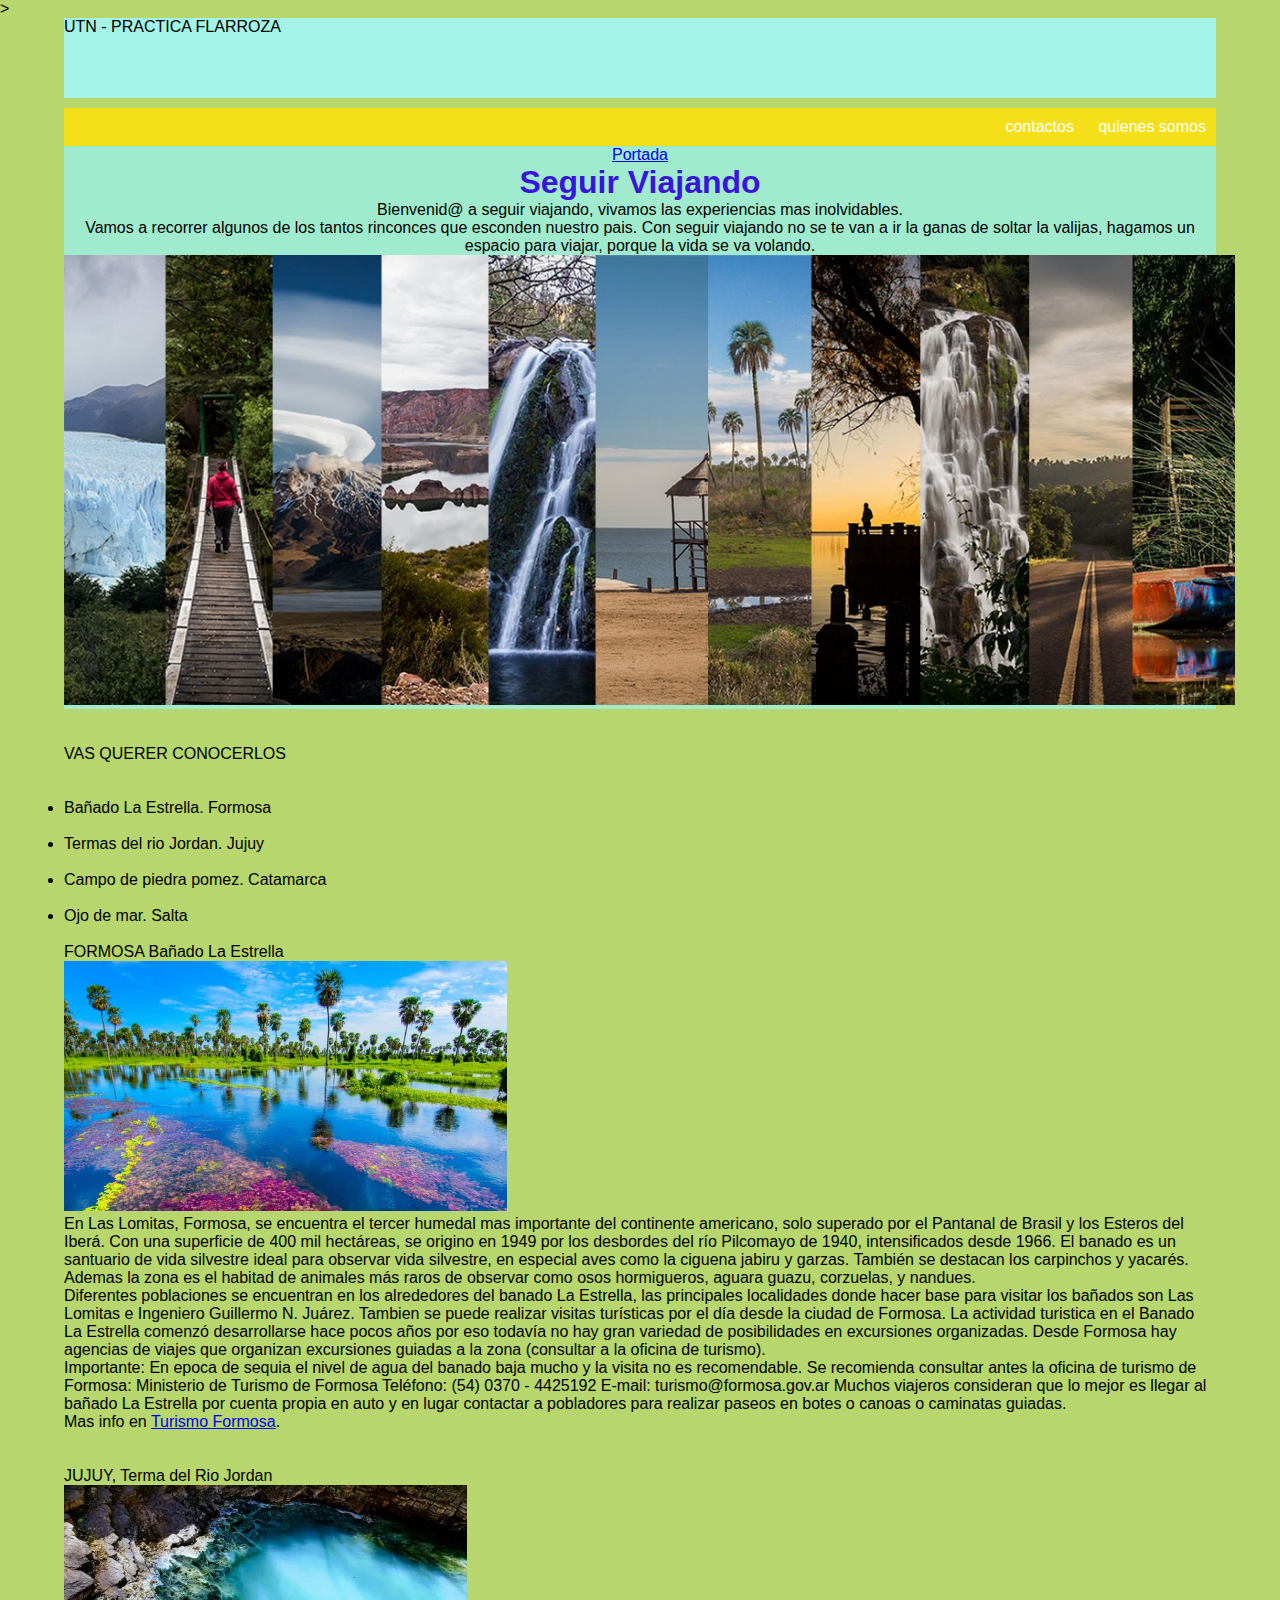
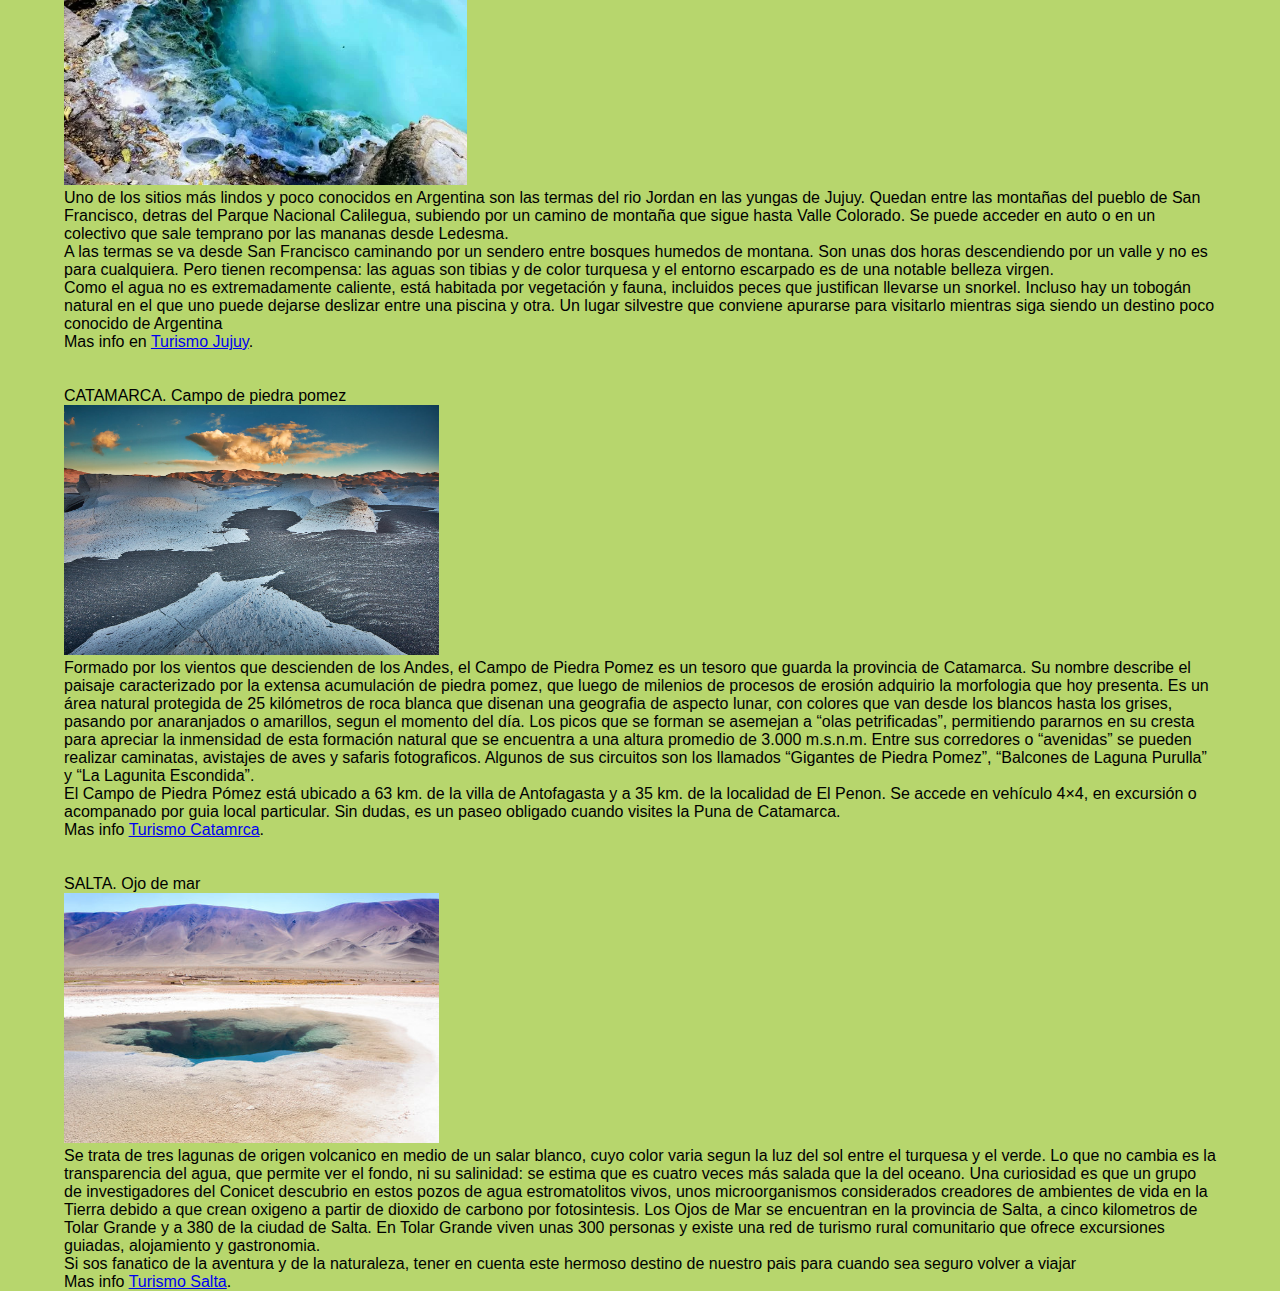
<file: index.html>
<!DOCTYPE html>
<html lang="en">>
<head>
    <meta charset="UTF-8">
    <meta http-equiv="X-UA-Compatible" content="IE=edge">
    <meta name="viewport" content="width=device-width, initial-scale=1.0">
    <link rel="stylesheet" href="./index.css">
    <title>Seguirviajando</title>
   
</head>
<body>
    
    <header class="header margen">
        <div class="logo">
          <a href="/" class="linklogo">
            utn - PRACTICA flarroza
          </a>
        </div>
   </header>
      
            <nav class="navbar margen fuente1" >
              
              <ul class="pagina principal fuente1" >
                        
                        <li><a href="pages/contactos.html">contactos</a></li>
                        <li><a href="pages/quienes somos.html">quienes somos</a></li>
                        
              </ul>
           </nav>
      
         
    <main id="main" class="margen" >
           <Section id="Portada">
            <article class="destacado"> 
              <a href="./imagenes/360_F_141995711_OEXHDqMANwezITZylmWYmGs9tRQzkVWy.jpg"> Portada </a> 
              
              <h1 class="micolor fuente1" id="titulo"
              > Seguir Viajando</H1>
              <p > 
              Bienvenid@ a seguir viajando, vivamos las experiencias mas inolvidables.</P>
              <p class="caja">
                Vamos a recorrer algunos de los tantos rinconces que esconden nuestro pais. 
                Con seguir viajando no se te van a ir la ganas de soltar la valijas, hagamos un  espacio para viajar, porque la vida se va volando.
                </P> 
             
            </article>
        
    
      
           <article class="default">
            <figure class="imgnota">
              <a href="">
              <img height="450" src="./imagenes/11-LUGARES-PARA-IRTE-DE-VACACIONES.jpg" alt="imagen" srcset=""> 

            </a>
           </Figure>
        </Section> 
  <br>
  <br>
  

            <Section>
                <div class="mycolor margen fuente1">
                  <p class="mycolor" >  
                    VAS QUERER CONOCERLOS</p>
                     <br>
                     <br>

                  <p>   
                   <ul>
                    <li> Bañado La Estrella. Formosa</li>
                    <br>

                    <li>Termas del rio Jordan. Jujuy</li>
                    <br>

                    <li>Campo de piedra pomez. Catamarca</li>
                    <br>

                    <li>Ojo de mar. Salta </li>
                  </P>
                    <br>

           </section>
                 
                  
                
                
                  <p class="lista fuente3"> FORMOSA Bañado La Estrella</p>
                  <div>
                 <figure>
                 <img height="250px" src="./imagenes/formosaFINAL-696x393.jpg"/>  
                 
                 </figure>
                 <p >
                  En Las Lomitas, Formosa, se encuentra el tercer humedal mas importante del continente americano, solo superado por el Pantanal de Brasil y los Esteros del Iberá. Con una superficie de 400 mil hectáreas, se origino en 1949 por los desbordes del río Pilcomayo de 1940, intensificados desde 1966. 
                  El banado es un santuario de vida silvestre ideal para observar vida silvestre, en especial aves como la ciguena jabiru y garzas. También se destacan los carpinchos y yacarés. Ademas la zona es el habitad de animales más raros de observar como osos hormigueros, aguara guazu, corzuelas, y nandues.
                  <p>Diferentes poblaciones se encuentran en los alrededores del banado La Estrella, las principales localidades donde hacer base para visitar los bañados son Las Lomitas e Ingeniero Guillermo N. Juárez. Tambien se puede realizar visitas turísticas por el día desde la ciudad de Formosa.
                  La actividad turistica en el Banado La Estrella comenzó desarrollarse hace pocos años por eso todavía no  hay gran variedad de posibilidades en excursiones organizadas. Desde Formosa hay agencias de viajes que organizan excursiones guiadas a la zona (consultar a la oficina de turismo).
                  <p>Importante: En epoca de sequia el nivel de agua del banado baja mucho y la visita no es recomendable. Se recomienda consultar antes la oficina de turismo de Formosa:
                  Ministerio de Turismo de Formosa
                  Teléfono: (54) 0370 - 4425192
                  E-mail: turismo@formosa.gov.ar  
                  Muchos viajeros consideran que lo mejor es llegar al bañado La Estrella por cuenta propia en auto y en lugar contactar a pobladores para realizar paseos en botes o canoas o caminatas guiadas.</p>
                  <footer>
                  <p>Mas info en <a href="http://www.formosahermosa.gob.ar" target="_blank" >Turismo Formosa</a>.</p>
                 </article>
                  </footer>
                 <article>
                  <br>
                  <br>

                  <div>
                    <p class="lista fuente3" > JUJUY, Terma del Rio Jordan </p>
                  </div>
                   <Figure>
                    <img height="300px" src="./imagenes/6244993068c62_700_521!.webp " />
                    
                   </Figure>
                
                    
                    <p>
                     Uno de los sitios más lindos y poco conocidos en Argentina son las termas del rio Jordan en las yungas de Jujuy. Quedan entre las montañas del pueblo de San Francisco, detras del Parque Nacional Calilegua, subiendo por un camino de montaña que sigue hasta Valle Colorado. Se puede acceder en auto o en un colectivo que sale temprano por las mananas desde Ledesma.
                     </p> 
                    <p>
                     A las termas se va desde San Francisco caminando por un sendero entre bosques humedos de montana. Son unas dos horas descendiendo por un valle y no es para cualquiera. Pero tienen recompensa: las aguas son tibias y de color turquesa y el entorno escarpado es de una notable belleza virgen.
                     </p>
                     <p>
                     Como el agua no es extremadamente caliente, está habitada por vegetación y fauna, incluidos peces que justifican llevarse un snorkel. Incluso hay un tobogán natural en el que uno puede dejarse deslizar entre una piscina y otra. Un lugar silvestre que conviene apurarse para visitarlo mientras siga siendo un destino poco conocido de Argentina
                     </p>
                     <p> 
                     <footer> Mas info en <a href="http://www.turismo.jujuy.gob.ar/item/termas-del-jordan-san-francisco/" target="_blank" >Turismo Jujuy</a>.</p> 
                     </footer>
                   </article>
                   <br>
                   <br>
                   
                     <article>
                      <div>
                        <p class="lista fuente3">CATAMARCA. Campo de piedra pomez</p>
                      </div>
                      <figure>
                        <img height="250px" src="./imagenes/campo-pomez.jpg "/>
                       
                      </figure>
                      <p>
                        Formado por los vientos que descienden de los Andes, el Campo de Piedra Pomez es un tesoro que guarda la provincia de Catamarca.
                        Su nombre describe el paisaje caracterizado por la extensa acumulación de piedra pomez, que luego de milenios de procesos de erosión adquirio la morfologia que hoy presenta.
                        Es un área natural protegida de 25 kilómetros de roca blanca que disenan una geografia de aspecto lunar, con colores que van desde los blancos hasta los grises, pasando por anaranjados o amarillos, segun el momento del día. Los picos que se forman se asemejan a “olas petrificadas”, permitiendo pararnos en su cresta para apreciar la inmensidad de esta formación natural que se encuentra a una altura promedio de 3.000 m.s.n.m.
                        Entre sus corredores o “avenidas” se pueden realizar caminatas, avistajes de aves y safaris fotograficos. Algunos de sus circuitos son los llamados “Gigantes de Piedra Pomez”, “Balcones de Laguna Purulla” y “La Lagunita Escondida”.
                      </p>
                       <p>
                        El Campo de Piedra Pómez está ubicado a 63 km. de la villa de Antofagasta y a 35 km. de la localidad de El Penon. Se accede en vehículo 4×4, en excursión o acompanado por guia local particular. Sin dudas, es un paseo obligado cuando visites la Puna de Catamarca.
                      </p>
                      <p>
                        <footer> Mas info <a href="https://casadecatamarca.gob.ar/campo-de-piedra-pomez/" target="_blank">Turismo Catamrca</a>.</footer>
                      </p>
                    </article>
                    <article>
                       <br>
                       <br>

                        <div>
                            <p class="lista fuente3">
                                SALTA. Ojo de mar
                            </p>
                        </div>
                        <figure>
                            <img height="250px" src="imagenes/360_F_141995711_OEXHDqMANwezITZylmWYmGs9tRQzkVWy.jpg"/>
                            
                        </figure>
                        <p>
                            Se trata de tres lagunas de origen volcanico en medio de un salar blanco, cuyo color varia segun la luz del sol entre el turquesa y el verde. Lo que no cambia es la transparencia del agua, que permite ver el fondo, ni su salinidad: se estima que es cuatro veces más salada que la del oceano.
                            Una curiosidad es que un grupo de investigadores del Conicet descubrio en estos pozos de agua estromatolitos vivos, unos microorganismos considerados creadores de ambientes de vida en la Tierra debido a que crean oxigeno a partir de dioxido de carbono por fotosintesis.
                            Los Ojos de Mar se encuentran en la provincia de Salta, a cinco kilometros de Tolar Grande y a 380 de la ciudad de Salta. En Tolar Grande viven unas 300 personas y existe una red de turismo rural comunitario que ofrece excursiones guiadas, alojamiento y gastronomia.

                        </p>
                        <p>
                            Si sos fanatico de la aventura y de la naturaleza, tener en cuenta este hermoso destino de nuestro pais para cuando sea seguro volver a viajar

                        </p>
                        <footer>Mas info <a href="http://turismosalta.gov.ar/" target="_blank">Turismo Salta</a>.</footer>
                    </article>
            
                </div>
             

     
       
     </section>
    
        </article>

      </main>
        <aside>
          
        </aside>

     
    
  </body>
  </html>
</file>
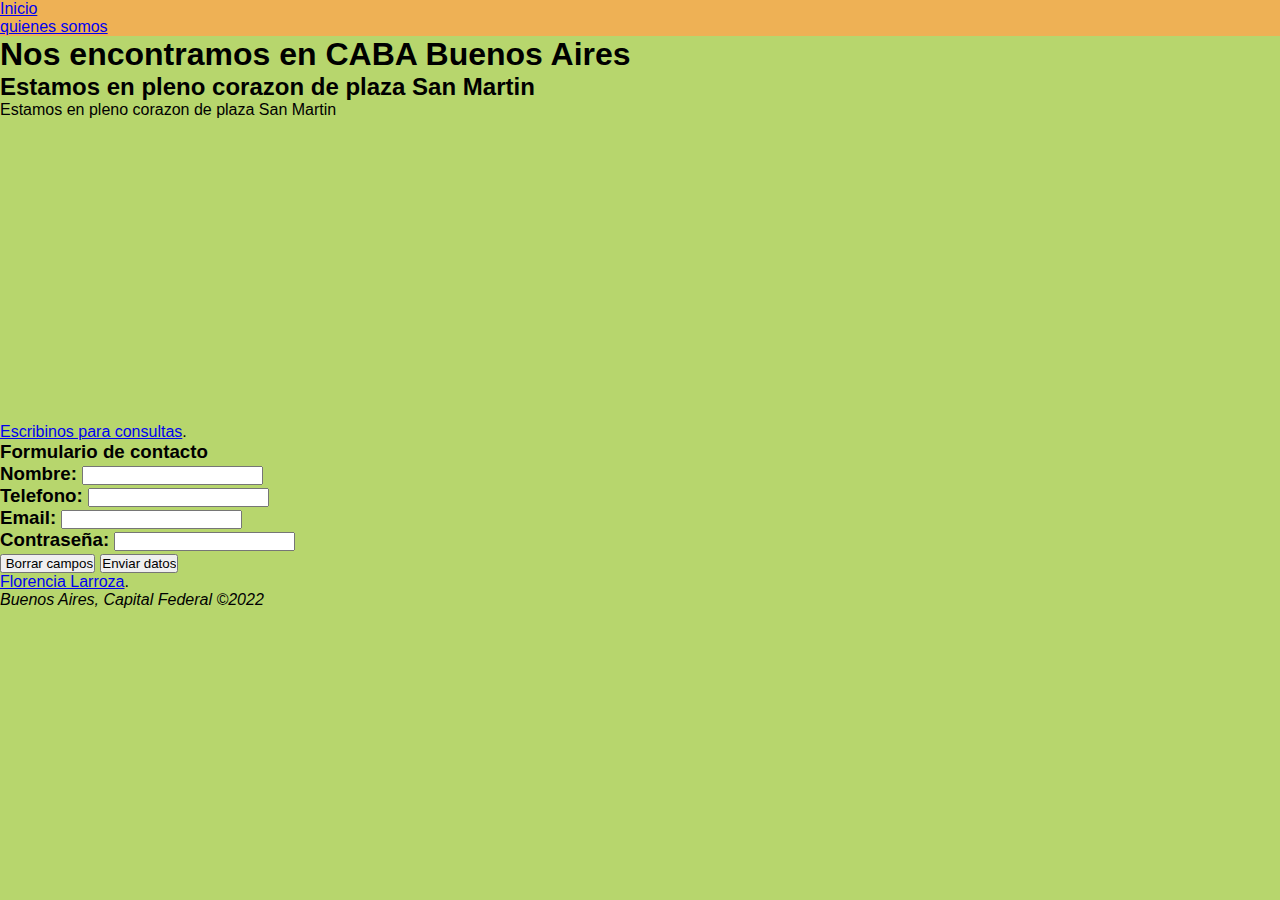
<file: pages/contactos.html>
<!DOCTYPE html>
<html lang="en">
<head>
    <meta charset="UTF-8">
    <meta http-equiv="X-UA-Compatible" content="IE=edge">
    <meta name="viewport" content="width=, initial-scale=1.0">
    <link rel="stylesheet" href="../index.css">
    <link rel="preconnect" href="https://fonts.googleapis.com">
    <link rel="preconnect" href="https://fonts.gstatic.com" crossorigin>
    <link href="https://fonts.googleapis.com/css2?family=Roboto:ital,wght@0,300;1,100&display=swap" rel="stylesheet">
    <title>Document</title>
</head>
<body>
    <header> 
        <nav>
            <ul>
                <li><a href="../index.html" > Inicio </a></li>
                <li> <a href="./quienes somos.html ">quienes somos</a></li>
                
            </ul>
          </nav>
    </header>
    <main>
    <h1  >Nos encontramos en CABA Buenos Aires</h1>

    <h2> Estamos en pleno corazon de plaza San Martin </h2>
    
    
      
    </main>
    <footer>
        <p>Estamos en pleno corazon de plaza San Martin </p>
        <iframe src="https://www.google.com/maps/embed?pb=!1m14!1m8!1m3!1d52550.411050961746!2d-58.376895!3d-34.594028!3m2!1i1024!2i768!4f13.1!3m3!1m2!1s0x0%3A0x14c7a4758e4a76c0!2sEdificio%20Plaza%20San%20Mart%C3%ADn!5e0!3m2!1ses!2sar!4v1667399523904!5m2!1ses!2sar" width="800" height="300" style=
        "border:0;" allowfullscreen="" loading="lazy" referrerpolicy="no-referrer-when-downgrade"></iframe>
        <p> <a href="malito: florenciaslarroza@gmail.com" target="_blank">Escribinos para consultas</a>.</p>
        
        <h3 class="mycolor">
            Formulario de contacto

            <form action="" method="post">
                <div class="formulario">
                <label for="Nombre"> Nombre: </label>
                <input class="dato" type="text" name="nombre" id="nombre">
                 </div>

                <div class="formulario">
                <label for="telefono">Telefono: </label>
                <input class="dato" type="number" name="telefono" id="telefono" >
            </div>

                 <div class="formulario">
                <label for="email"> Email: </label>
                <input class="dato" type="email" name="email" id="email" >
                
            </div>

            <div class="formulario">

                <label for="password">Contraseña: </label>
                <input class="dato" type="password" name="password" name="password" >
                
            </div>
            <div class="formulario">
                
                <input type="reset" value=" Borrar campos">
                <input type="submit" value="Enviar datos">
            </div>
            </form>
        </h3>

<p><a href="https://www.linkedin.com/in/florencia-larroza-1225aa23b/" target="_blank">Florencia Larroza</a>.</p>
    </footer>
    <address>Buenos Aires, Capital Federal &copy;2022 </address>
</body>
</html>
</file>
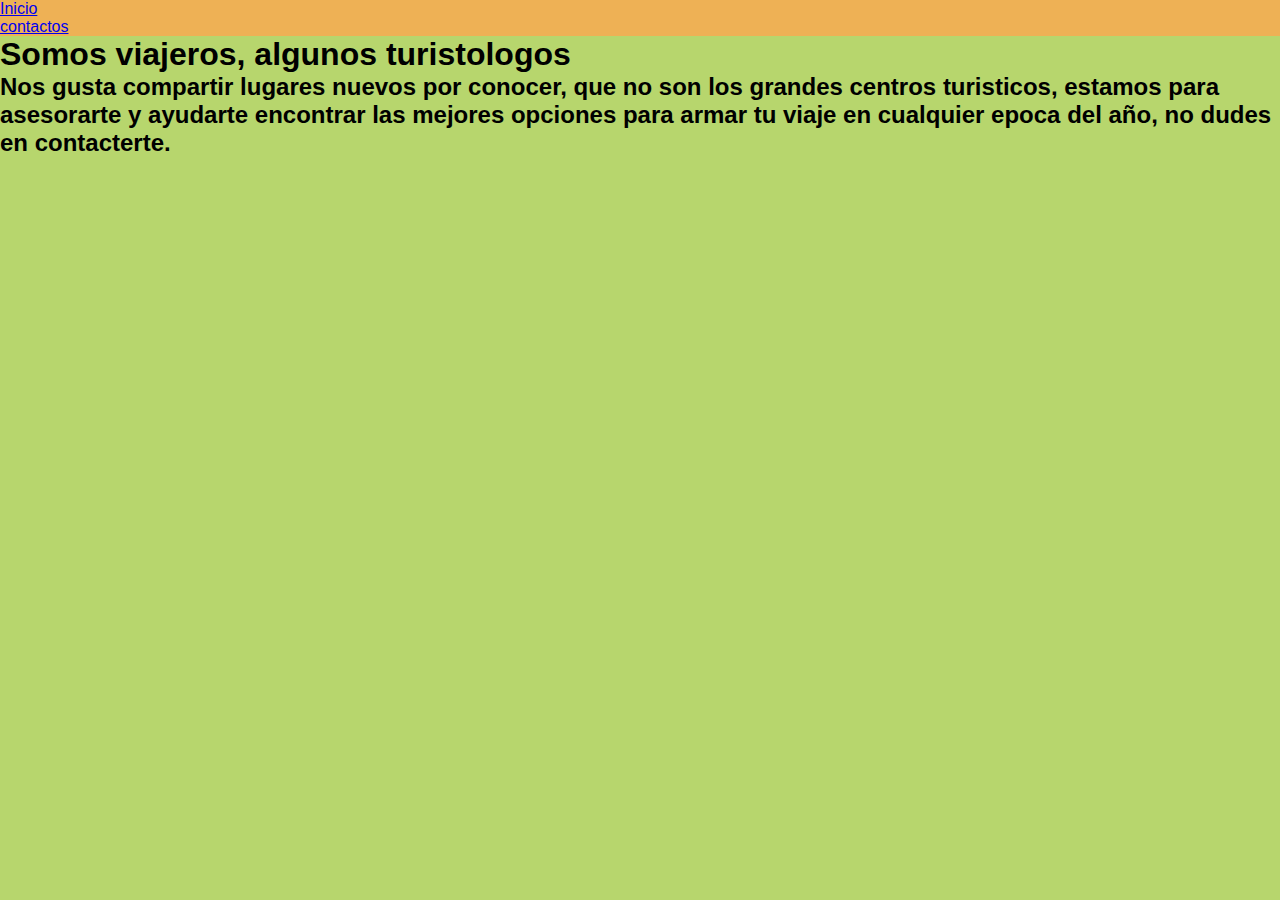
<file: pages/quienes somos.html>
<!DOCTYPE html>
<html lang="en">
<head>
    <meta charset="UTF-8">
    <meta http-equiv="X-UA-Compatible" content="IE=edge">
    <meta name="viewport" content="width=device-width, initial-scale=1.0">
    <link rel="stylesheet" href="../index.css">
    <title>Document</title>
</head>
<body>
    <header> 
        <nav>
            <ul>
                <li><a href="../index.html" > Inicio</a></li>
                <li><a href="contactos.html" >contactos</a></li>
            </ul>   
                
          </nav>
    </header>
   <h1> Somos viajeros, algunos turistologos </h1> 
   <h2>
    <p>
     Nos gusta compartir lugares nuevos por conocer, que no son los grandes centros turisticos, estamos para asesorarte y ayudarte encontrar las mejores opciones para armar tu viaje en cualquier epoca del año, no dudes en contacterte.
    </p>
   </h2>
   <main>
    <div>
        <iframe width="560" height="315" src="https://www.youtube.com/embed/6AcBNfxgbtI" title="YouTube video player" frameborder="0" allow="accelerometer; autoplay; clipboard-write; encrypted-media; gyroscope; picture-in-picture" allowfullscreen></iframe>
    </div>
   </main>
   <footer>
    
   </footer>
</body>
</html>
</file>
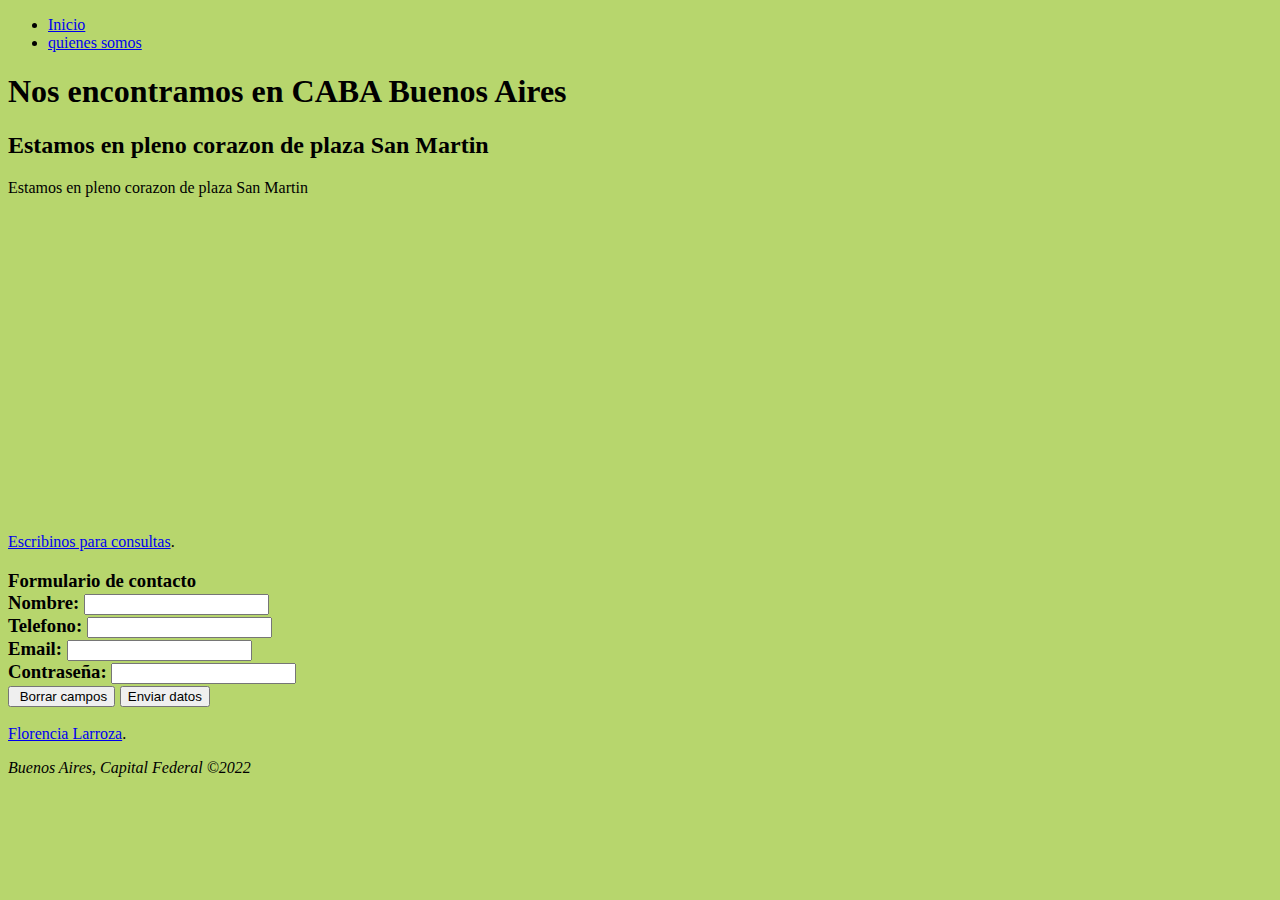
<file: clase1/pages/contactos.html>
<!DOCTYPE html>
<html lang="en">
<head>
    <meta charset="UTF-8">
    <meta http-equiv="X-UA-Compatible" content="IE=edge">
    <meta name="viewport" content="width=, initial-scale=1.0">
    <link rel="stylesheet" href="../css/index.css">
    <title>Document</title>
</head>
<body>
    <header> 
        <nav>
            <ul>
                <li><a href="../index.html" > Inicio </a></li>
                <li> <a href="./quienes somos.html ">quienes somos</a></li>
                
            </ul>
          </nav>
    </header>
    <main>
    <h1>Nos encontramos en CABA Buenos Aires</h1>

    <h2> Estamos en pleno corazon de plaza San Martin </h2>
    
    
      
    </main>
    <footer>
        <p>Estamos en pleno corazon de plaza San Martin </p>
        <iframe src="https://www.google.com/maps/embed?pb=!1m14!1m8!1m3!1d52550.411050961746!2d-58.376895!3d-34.594028!3m2!1i1024!2i768!4f13.1!3m3!1m2!1s0x0%3A0x14c7a4758e4a76c0!2sEdificio%20Plaza%20San%20Mart%C3%ADn!5e0!3m2!1ses!2sar!4v1667399523904!5m2!1ses!2sar" width="800" height="300" style=
        "border:0;" allowfullscreen="" loading="lazy" referrerpolicy="no-referrer-when-downgrade"></iframe>
        <p> <a href="malito: florenciaslarroza@gmail.com" target="_blank">Escribinos para consultas</a>.</p>
        
        <h3>
            Formulario de contacto

            <form action="" method="post">
                <label for="Nombre"> Nombre: </label>
                <input type="text" name="nombre" id="nombre">
                <br> 

                <label for="telefono">Telefono: </label>
                <input type="number" name="telefono" id="telefono" >
                <br>

                 
                <label for="email"> Email: </label>
                <input type="email" name="email" id="email" >
                <br>


                <label for="password">Contraseña: </label>
                <input type="password" name="password" name="password" >
                <br>

                
                <input type="reset" value=" Borrar campos">
                <input type="submit" value="Enviar datos">
                
            </form>
        </h3>

<p><a href="https://www.linkedin.com/in/florencia-larroza-1225aa23b/" target="_blank">Florencia Larroza</a>.</p>
    </footer>
    <address>Buenos Aires, Capital Federal &copy;2022 </address>
</body>
</html>
</file>
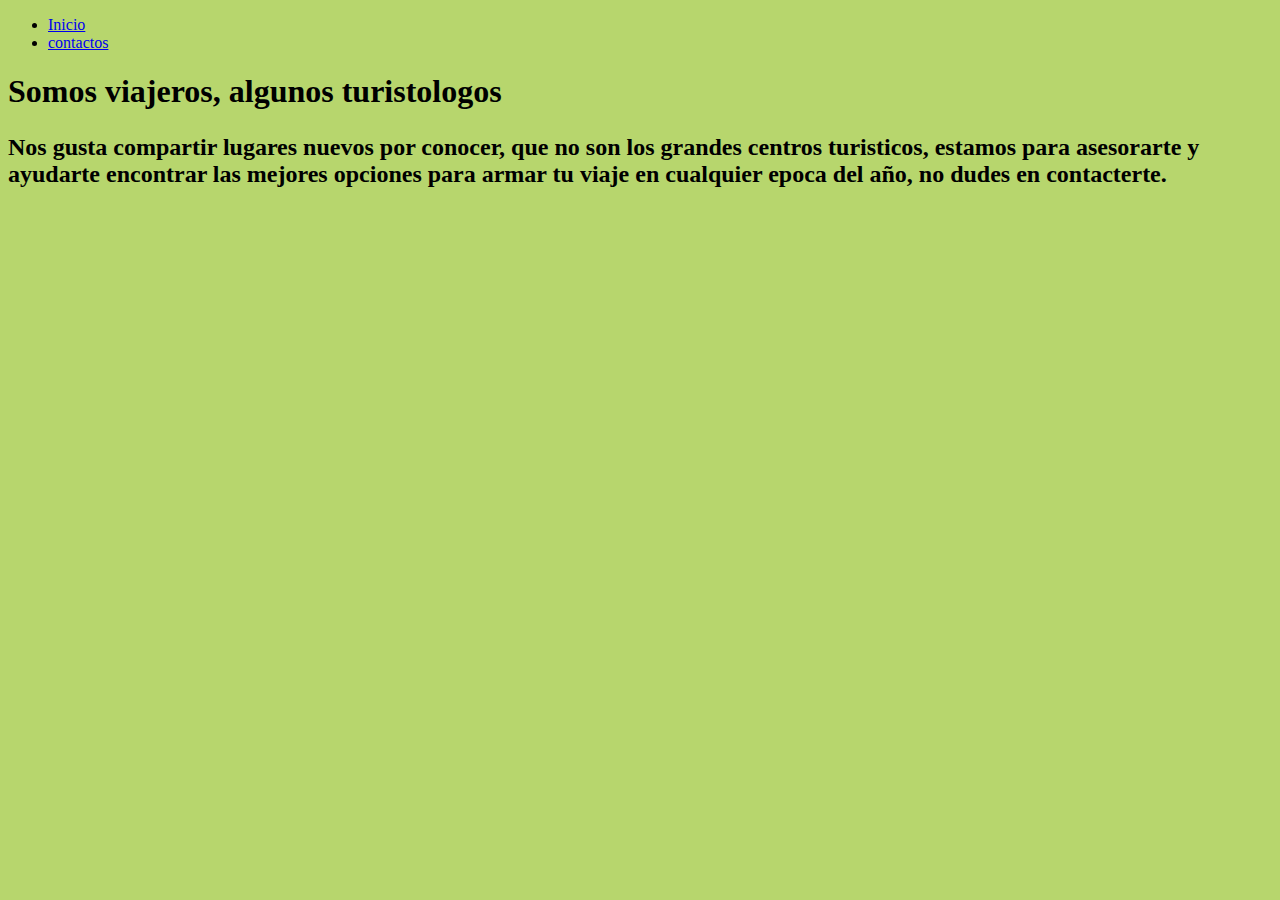
<file: clase1/pages/quienes somos.html>
<!DOCTYPE html>
<html lang="en">
<head>
    <meta charset="UTF-8">
    <meta http-equiv="X-UA-Compatible" content="IE=edge">
    <meta name="viewport" content="width=device-width, initial-scale=1.0">
    <link rel="stylesheet" href="../css/index.css">
    <title>Document</title>
</head>
<body>
    <header> 
        <nav>
            <ul>
                <li><a href="../index.html" > Inicio</a></li>
                <li><a href="contactos.html" >contactos</a></li>
            </ul>   
                
          </nav>
    </header>
   <h1> Somos viajeros, algunos turistologos </h1> 
   <h2>
    <p>
     Nos gusta compartir lugares nuevos por conocer, que no son los grandes centros turisticos, estamos para asesorarte y ayudarte encontrar las mejores opciones para armar tu viaje en cualquier epoca del año, no dudes en contacterte.
    </p>
   </h2>
   <main>
    <div>
        <iframe width="560" height="315" src="https://www.youtube.com/embed/6AcBNfxgbtI" title="YouTube video player" frameborder="0" allow="accelerometer; autoplay; clipboard-write; encrypted-media; gyroscope; picture-in-picture" allowfullscreen></iframe>
    </div>
   </main>
   <footer>
    
   </footer>
</body>
</html>
</file>
<file: clase1/css/index.css>
body
{
    background: rgb(183, 214, 109) 
}
</file>
<file: index.css>
/* reseteo de  margen y relleno de etiquetas */

* {
    margin: 0;
    padding: 0;
}
footer{}

html {
    font-family: 'Lucida Sans', 'Lucida Sans Regular', 'Lucida Grande', 'Lucida Sans Unicode', Geneva, Verdana, sans-serif;
    font-size: 16px;
}

body
{
    background: rgb(183, 214, 109) 
}

header{ 
    background : rgb(238, 177, 85) ;
}

.header {
    background: rgb(163, 243, 230);
    color: crimson;
    height: 80px;
    width: 85vw;
    margin-bottom: 10px;
}
.margen {
    width: 90vw;
    margin-left: auto;
    margin-right: auto;
}
.logo{
    text-transform: uppercase;
}
.logo a {
    text-decoration: none;
    color: black;
    
}
.navbar {
    background: rgb(245, 223, 24);
    color: aquamarine;
    
}
.navbar ul {
    text-align: right;
    
}
.navbar ul li{
    display: inline-block;
}
.navbar ul a{
    text-decoration: none;
    display: block;
    padding: 10px;
    color: white;

}
.navbar ul li a:hover {
    background: rgb(57, 20, 220);
    color: rgb(217, 231, 16);
    
}


#Portada {
    width: 100%;
    background-color: rgb(160, 235, 206);;
    padding: 1,6em;
    box-sizing: border-box;
    }

.destacado,.default {
    background: white
    padding: 0.7em;
    text-align:center ;
       
}


.micolor {
    color:rgb(57, 20, 220);
    text-align:center ;
h1{
    color: rgb(57, 20, 220);   
}
   

.fuente1 {
font-family: Georgia, 'Times New Roman', Times, serif; font-style: initial;
font-variant: normal; font-weight: 300;
}
h2 {
    color:rgb(158, 5, 5);
}

#Bienvenida {
    color: rgb(57, 20, 220);


}
.lista {
    color: rgb(57, 20, 220)
}
#listafuente3 {
    font-style: inherit ; font-family: 'Lucida Sans', 'Lucida Sans Regular', 'Lucida Grande', 'Lucida Sans Unicode', Geneva, Verdana, sans-serif;

h4 {
    font-family: 'Lucida Sans', 'Lucida Sans Regular', 'Lucida Grande', 'Lucida Sans Unicode', Geneva, Verdana, sans-serif; font-stretch: narrower; font-weight: bold;
}
.color2 {
    color: black;

     
    .caja { 
        border: 4px solid ;
        border-right:2px solid ;
        border-bottom: 6px solid;
        border-left: 8px solid ;
        padding-top: 30px;
        padding-right: 20px;
        padding-bottom: 40px;
        padding-left: 50px;
        margin-top: 50px;
        margin-right: 80px;
        margin-bottom: 100px;
        margin-left: 40px;
        font-family: system-ui, -apple-system, BlinkMacSystemFont, 'Segoe UI', Roboto, Oxygen, Ubuntu, Cantarell, 'Open Sans', 'Helvetica Neue', sans-serif; 
     }


     
    .formulario 
    {
        margin-top: 40px;
        margin-left: 60px;
        font-family: 'Lucida Sans', 'Lucida Sans Regular', 'Lucida Grande', 'Lucida Sans Unicode', Geneva, Verdana, sans-serif;
        font-weight: bold;
        display: inline-block;
        font-size: larger;
    }
    .dato {
        width:30%;
        height:30px;
    }
    .mycolor {
        color: blue;
        text-align: center;
    }
</file>
